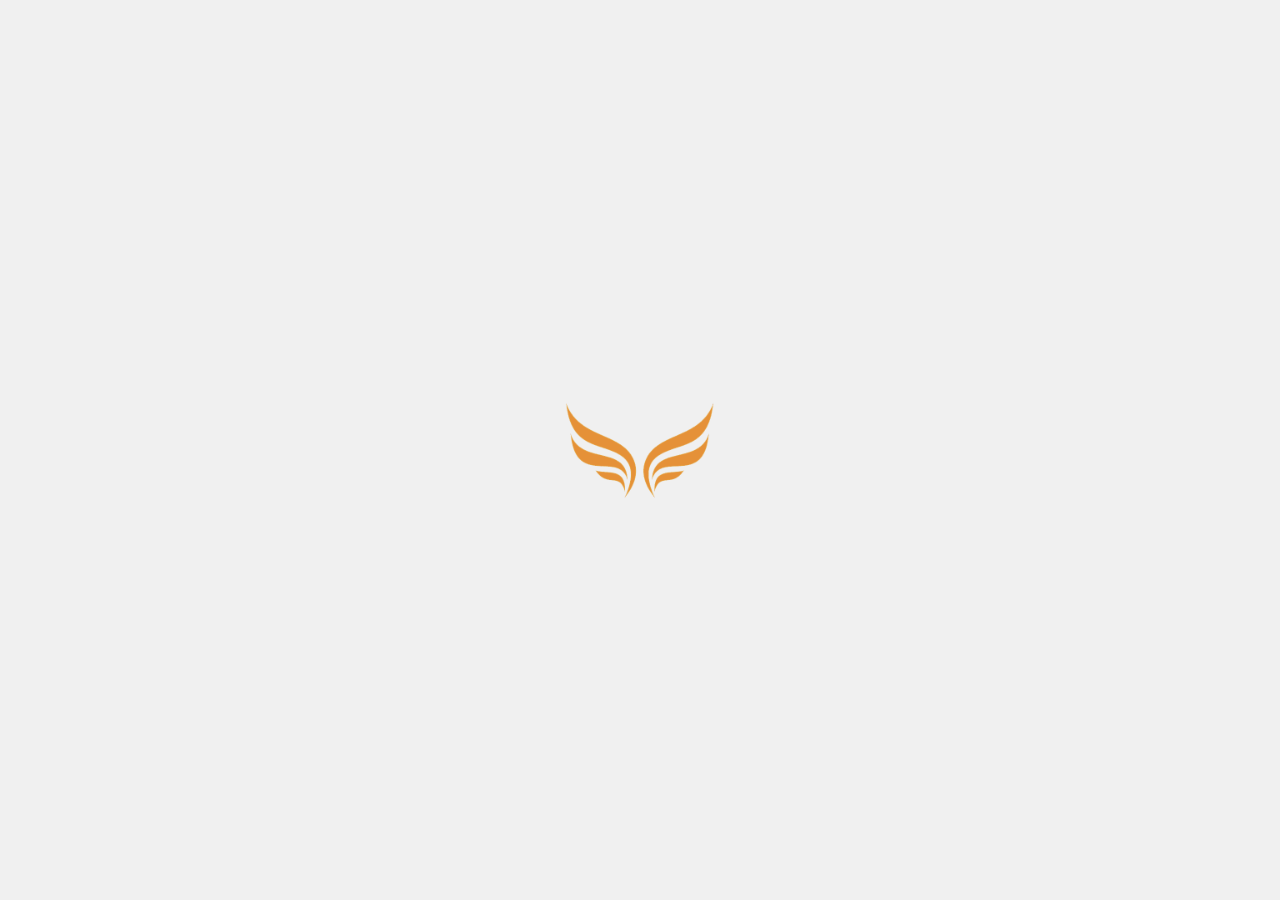
<file: proyecto-master/pages/bienvenida.html>
<!DOCTYPE html>
<html lang="es">
<head>
    <meta charset="UTF-8">
    <meta name="viewport" content="width=device-width, initial-scale=1.0">
    <title>Welcome Page</title>
    <link rel="stylesheet" href="../styles/style-gallery.css">
</head>
<body>
    <div class="welcome-container">
        <div class="logo-container">
            <img src="../images/logo.png" alt="Logo de la Empresa" class="logo">
        </div>
    </div>
    <script>
        // Redirige al index después de 3 segundos (ajustable)
        setTimeout(function() {
            window.location.href = "../index.html";
        }, 3000);
    </script>
</body>
</html>
</file>
<file: proyecto-master/styles/style-gallery.css>
/*reseteo*/
* {
    margin: 0;
    padding: 0;
    box-sizing: border-box;
    font-family: "Noto Sans", sans-serif;
}

/*variables*/
:root {
    --main-color: #111111;
    --secondary-color: #fcfcfc;
    /* --3-color: #15468f; */
    --3-color: #2470a4;
    --4-color: #e59138;
    --5-color: #f1f1f1b2;
}



.noto-sans-regular {
    font-family: "Noto Sans", sans-serif;
    font-optical-sizing: auto;
    font-weight: 400;
    font-style: normal;
    font-variation-settings:
        "wdth" 100;
}



body {
    background-color: white;
    color: var(--main-color);
}

footer {
    background-color: var(--3-color);
    color: var(--secondary-color);
    padding: 20px 30px;
}

footer a {
    color: #FFF;
}


/* nav */

.navbar {
    --bs-navbar-padding-y: 0;
    --bs-navbar-brand-padding-y: 0;
    background-color: var(--3-color);
}

.nav-link {
    color: var(--secondary-color);
}

.nav-link:hover {
    color: var(--4-color);
}


.navbar-nav .nav-link.active {
    color: var(--4-color);
}



/* cards home */

.cards-df {

    display: flex;
    flex-wrap: wrap;
    justify-content: space-around;
    padding: 1% 1%;
    background-color: #f1f1f1b2;
}

.card-df {
    /*margin-bottom: 1em;*/
    width: 80%;
    border: 1em solid #f1f1f1b2;
    padding: 0.5% 0.5%;
    background-color: white;

    figure {
        margin: 0;
    }


    img {
        width: 100%;
        padding: 0.8em;
    }

}

/* 
    --xs: 0,
    --sm: 576px,
    --md: 768px,
    --lg: 992px,
    --xl: 1200px,
    --xxl: 1400px

 */

@media screen and (min-width: 576px) {

    .card-df {
        /*margin-bottom: 1em;*/
        width: 50%;
    }
}

@media screen and (min-width: 992px) {

    .card-df {
        /*margin-bottom: 1em;*/
        width: 33%;
    }
}

@media screen and (min-width: 1200px) {

    .card-df {
        /*margin-bottom: 1em;*/
        width: 25%;
    }
}


.card-df a {
    text-decoration: none;
}

.card-df a:x|x|r {
    text-decoration: none;
    box-shadow: 3px 3px 8px #c3c5c1;
}

.card-df-content {
    padding: 0 0.8em 0.8em 0.8em;

    h3 {
        margin-top: 0;
        margin-bottom: .5em;
        font-weight: 600;
        text-transform: capitalize;
    }

    p {
        font-size: 90%;
        text-align: justify;
    }

    a {
        display: inline-block;

        color: #4d4949;
        padding: 2px 0px;
        text-decoration: none;
        font-weight: bold;
        text-transform: uppercase;
        font-size: smaller;

    }
}


/* detalle */

.llenar-height {
    min-height: calc(100vh - 16.25rem);
}

.link {
    text-decoration: none;
    display: inline-block;
    padding: 2px 0px;
    text-decoration: none;
    font-weight: bold;
    text-transform: uppercase;
    font-size: smaller;
    color: #4d4949;

}


footer {
    text-align: center;
    color: #ffffff;
}

/* detalle */

.llenar-height {
    min-height: calc(100vh - 16.25rem);
}

.link {
    text-decoration: none;
    display: inline-block;
    padding: 2px 0px;
    text-decoration: none;
    font-weight: bold;
    text-transform: uppercase;
    font-size: smaller;
    color: #4d4949;

}

.justificado {
    text-align: justify;
}

footer {
    text-align: center;
    color: #ffffff;
}


/****** boton mapa-detalle *********/

#btnMapa,#btnCaracteristicas,#btnReservar{
    width: 100%;
    margin: 1rem;
    /* Estilos de fondo y borde */
    background-color: #007bff;
    border: none;
    border-radius: 145px 145px 0 0;
    /* Espaciado interno */
    padding: 10px 20px;
    /* Fuente y color de texto */
    font-family: Arial, sans-serif;
    color: #fff;
    /* Efecto de sombra */
    box-shadow: 0 2px 5px rgba(0, 0, 0, 0.1);
    /* Transición suave */
    transition: background-color 0.3s ease;
}
/****** formulario - detalle********* */
.oculto {
    display: none;

}

#labelNombre,
#labelApellido,
#labelTelefono,
#labelEmail,
#labelCantidad,
#labelFecha,
#labelEvento {
    display: block;
    font-weight: bold;
    
}
#nombre,#apellido,#telefono,#email,#cantidad,#fecha,#tipo_evento{
    /* Estilos de borde */
    border: 2px solid #ccc;
    border-radius: 5px;
    /* Espaciado interno */
    padding: 10px;
    /* Tamaño */
    width: 250px;
    /* Fuente y color de texto */
    font-family: Arial, sans-serif;
    color: #333;
    /* Fondo */
    background-color: #f8f8f8;
    /* Sombras */
    box-shadow: 0 2px 5px rgba(0, 0, 0, 0.1);
    /* Transición suave */
    transition: border-color 0.3s ease;
    /* Cambio de color de borde al enfocar */
    border-color: #007bff;
    /* Sombra más pronunciada al enfocar */
    box-shadow: 0 4px 8px rgba(0, 123, 255, 0.1);
}


#botonReservar {
    width: 100%;
    /* Estilos de fondo y borde */
    background-color: #007bff;
    border: none;
    border-radius: 5px;
    /* Espaciado interno */
    padding: 10px 20px;
    /* Fuente y color de texto */
    font-family: Arial, sans-serif;
    color: #fff;
    /* Efecto de sombra */
    box-shadow: 0 2px 5px rgba(0, 0, 0, 0.1);
    /* Transición suave */
    transition: background-color 0.3s ease;
}

#botonReservar:hover,#btnMapa:hover,#btnCaracteristicas:hover,#btnReservar:hover {
    /* Cambio de color de fondo al pasar el mouse */
    background-color: #2470a4;
}

#botonReservar:focus, #botonCerrar:focus {
    /* Eliminar contorno de enfoque */
    outline: none;
}
.centrado {
    display: flex;
    flex-direction: column; /* Apila los elementos uno debajo del otro */
    justify-content: center; /* Centra los elementos horizontalmente */
    align-items: center; /* Centra los elementos verticalmente */
}
.detalle-btn{
    margin-top: 1rem;
    margin-bottom: 1rem;
    
}

.contenedor-detalle-btn {
    display: flex;
    justify-content: space-between; /* Esto coloca los botones al inicio y al final del contenedor */
    width: 100%; /* Ajusta el ancho del contenedor para que ocupe todo el espacio disponible */
}
/****** fin  formulario - detalle********* */

/****** caracteristicas - detalle *********/
.tituloH2{
 display: flex;
 justify-content: center;
}
table{
    width: 50%;
    border-collapse: collapse;
}
th, td {
    
    border: 1px solid #dddddd;
    text-align: left;
    padding: 8px;
}
th {
    
    background-color: #f2f2f2;
}


/****** fin caracteristicas - detalle *********/

/* pagina bienvenida */

/* Reset de márgenes y padding para el contenedor de bienvenida */
.welcome-container {
    margin: 0;
    padding: 0;
    height: 100vh;
    display: flex;
    justify-content: center;
    align-items: center;
    background-color: #f0f0f0; /* Fondo de la página */
}

/* Contenedor del logo */
.logo-container {
    display: flex;
    justify-content: center;
    align-items: center;
    width: 100%;
    height: 100%;
}

/* Estilo del logo */
.logo {
    width: 150px; /* Tamaño del logo */
    animation: spin 3s ease-in-out infinite; /* Animación del logo */
}

/* Definición de la animación */
@keyframes spin {
    0% {
        transform: scale(0.5) rotate(0deg);
    }
    50% {
        transform: scale(1.5) rotate(180deg);
    }
    100% {
        transform: scale(1) rotate(360deg);
    }
}
</file>
